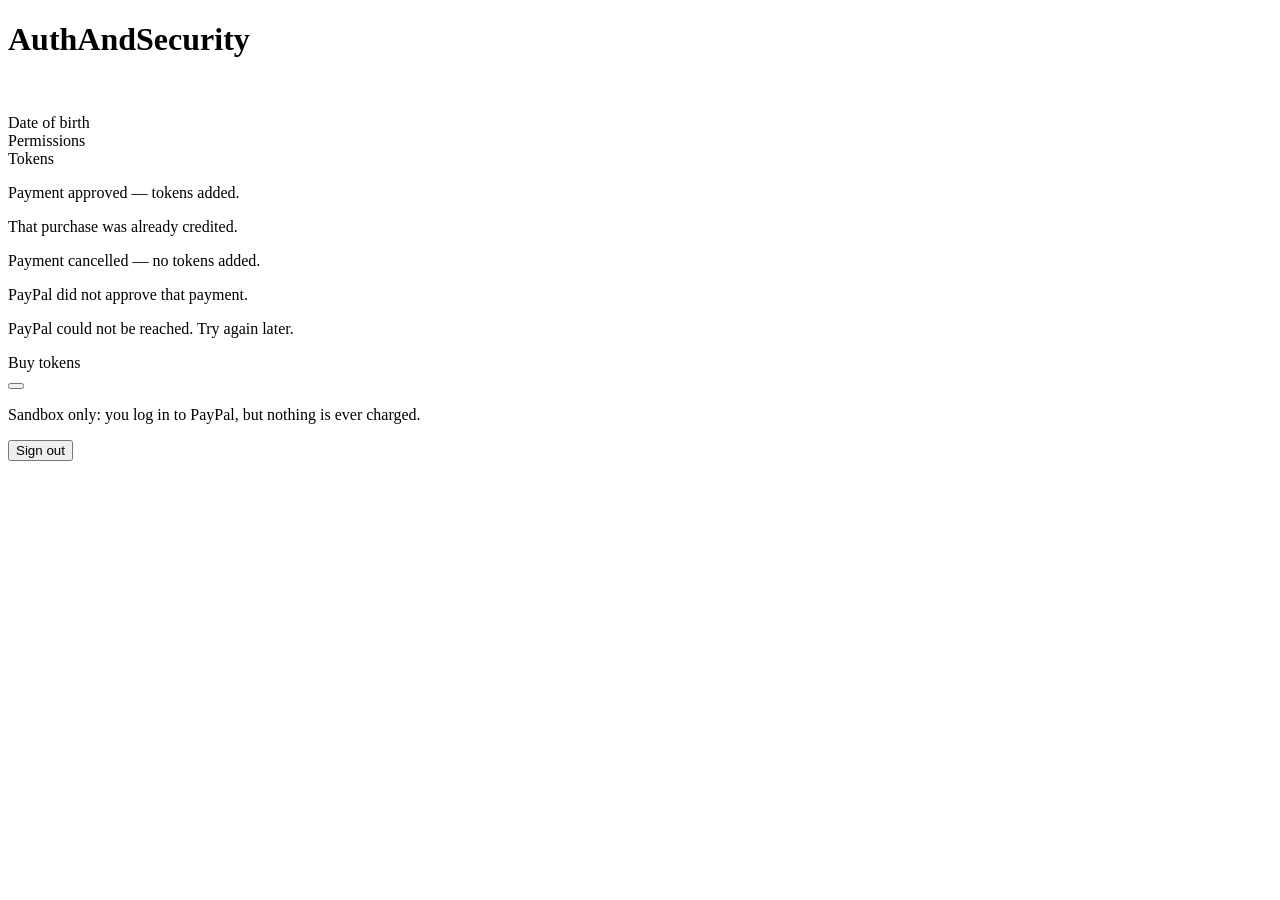
<file: src/main/resources/templates/home.html>
<!DOCTYPE html>
<html lang="en" xmlns:th="http://www.thymeleaf.org">
<head>
    <meta charset="utf-8">
    <meta name="viewport" content="width=device-width, initial-scale=1">
    <title>AuthAndSecurity</title>
    <link rel="stylesheet" th:href="@{/css/app.css}">
</head>
<body>
<main class="card">
    <h1>AuthAndSecurity</h1>

    <img class="avatar" th:if="${user.picture}" th:src="${user.picture}" alt="">

    <!--/* One expression rather than a chain of Thymeleaf's own ?: operator, which
            only takes a single default and will not parse when strung together. */-->
    <p class="name" th:text="${user.name ?: user.email ?: 'Signed in'}"></p>
    <p class="muted" th:if="${user.name != null and user.email != null}" th:text="${user.email}"></p>

    <p class="muted" th:text="${user.method == 'google'}
                              ? 'Signed in with Google'
                              : 'Signed in with an emailed link'"></p>

    <!--/* Absent for a session with no row behind it — a Google sign-in by someone
            who never registered here. */-->
    <dl class="details" th:if="${user.dateOfBirth != null}">
        <dt>Date of birth</dt>
        <dd th:text="${#temporals.format(user.dateOfBirth, 'd MMMM yyyy')}"></dd>
        <dt>Permissions</dt>
        <dd th:text="${#strings.listJoin(user.permissions, ', ')}"></dd>
        <dt>Tokens</dt>
        <dd th:text="${user.tokenBalance}"></dd>
    </dl>

    <!--/* How the last trip to PayPal ended. Cosmetic only — the balance above is
            read from the user table, so editing this parameter changes nothing. */-->
    <p class="notice" th:if="${purchase == 'ok'}">Payment approved — tokens added.</p>
    <p class="notice" th:if="${purchase == 'already'}">That purchase was already credited.</p>
    <p class="error" th:if="${purchase == 'cancelled'}">Payment cancelled — no tokens added.</p>
    <p class="error" th:if="${purchase == 'unapproved'}">PayPal did not approve that payment.</p>
    <p class="error" th:if="${purchase == 'error'}">PayPal could not be reached. Try again later.</p>

    <!--/* Hidden entirely when no credentials are configured, rather than offering
            buttons that can only fail. */-->
    <div th:if="${payPalEnabled}">
        <div class="divider">Buy tokens</div>
        <div class="packs">
            <!--/* One form per pack, each posting nothing but the pack name: the
                    price lives in the TokenPack enum on the server, so there is no
                    amount here for anyone to edit. Thymeleaf adds the CSRF field. */-->
            <form method="post" th:action="@{/paypal/create}" th:each="pack : ${packs}">
                <input type="hidden" name="pack" th:value="${pack.name()}">
                <button class="btn btn-block" type="submit"
                        th:text="|${pack.tokens} tokens — ${#numbers.formatDecimal(pack.price, 1, 2)} ${currency}|">
                </button>
            </form>
        </div>
        <p class="muted">Sandbox only: you log in to PayPal, but nothing is ever charged.</p>
    </div>

    <!--/* A POST, because logging out on a GET is something a third-party page can
            provoke. Thymeleaf adds the CSRF hidden field automatically. */-->
    <form method="post" th:action="@{/logout}">
        <button class="btn" type="submit">Sign out</button>
    </form>
</main>
</body>
</html>
</file>
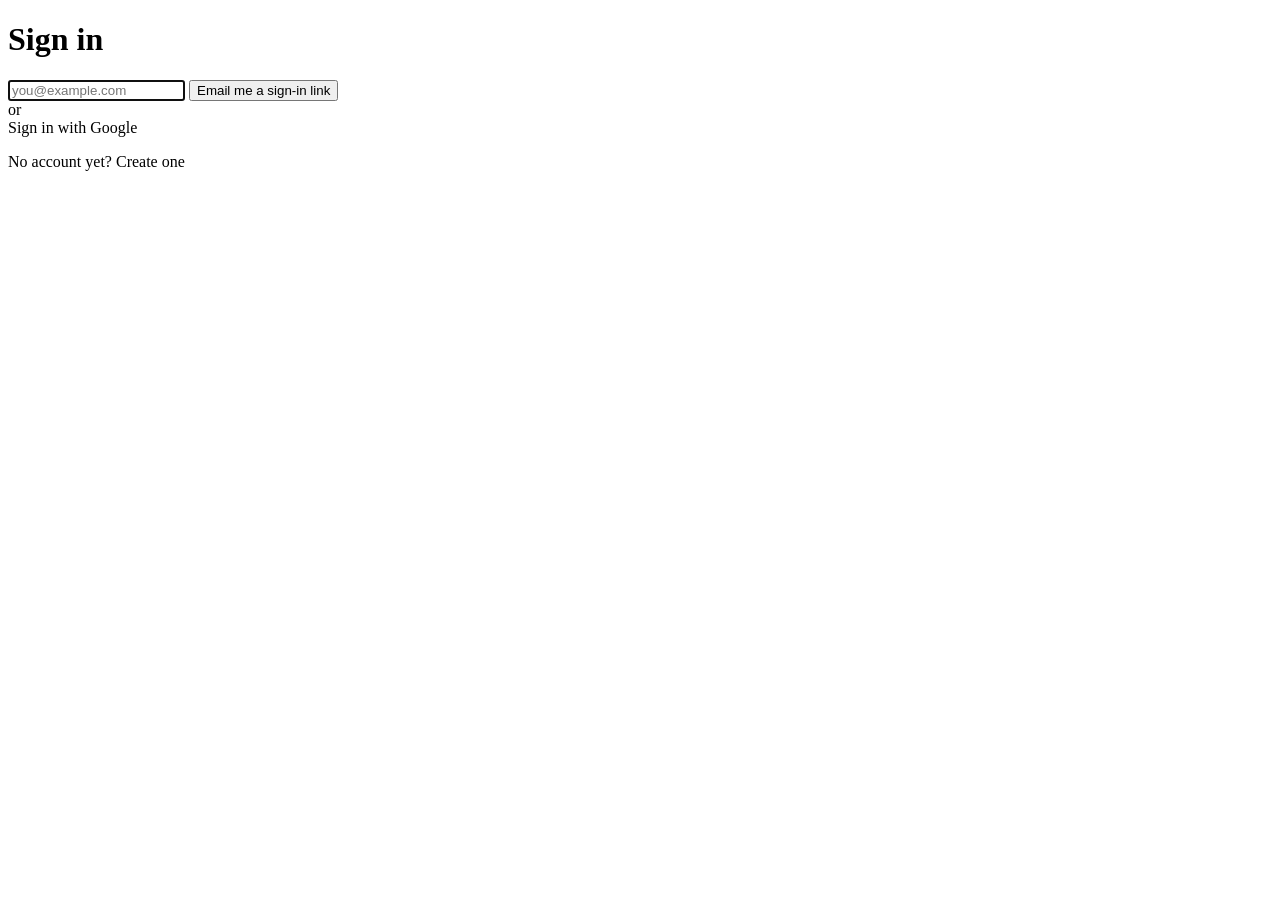
<file: src/main/resources/templates/login.html>
<!DOCTYPE html>
<html lang="en" xmlns:th="http://www.thymeleaf.org">
<head>
    <meta charset="utf-8">
    <meta name="viewport" content="width=device-width, initial-scale=1">
    <title>Sign in</title>
    <link rel="stylesheet" th:href="@{/css/app.css}">
</head>
<body>
<main class="card">
    <h1>Sign in</h1>

    <p class="error" th:if="${message}" th:text="${message}"></p>

    <!--/* Posts to the URL Spring Security's GenerateOneTimeTokenFilter listens on.
            The field must be named "username" — that is the parameter its request
            resolver reads. CSRF is on, so the token goes along as a hidden field. */-->
    <form class="stack" method="post" th:action="@{/ott/generate}">
        <input class="field"
               type="email"
               name="username"
               required
               autofocus
               maxlength="254"
               autocomplete="email"
               placeholder="you@example.com">
        <button class="btn btn-primary" type="submit">Email me a sign-in link</button>
    </form>

    <div class="divider">or</div>

    <a class="btn btn-block" th:href="@{/oauth2/authorization/google}">Sign in with Google</a>

    <p class="links">
        <a th:href="@{/register}">No account yet? Create one</a>
    </p>
</main>
</body>
</html>
</file>
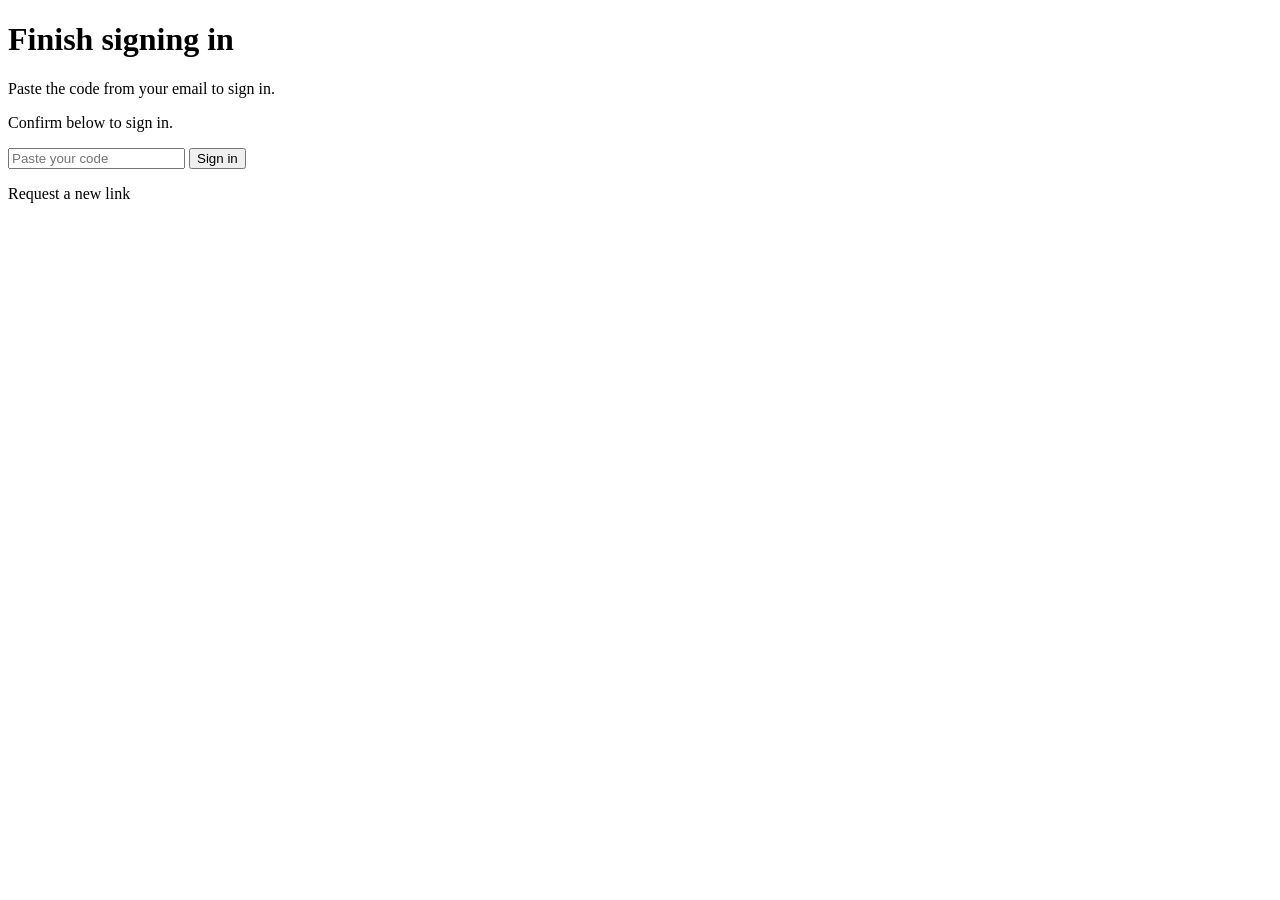
<file: src/main/resources/templates/ott-submit.html>
<!DOCTYPE html>
<html lang="en" xmlns:th="http://www.thymeleaf.org">
<head>
    <meta charset="utf-8">
    <meta name="viewport" content="width=device-width, initial-scale=1">
    <title>Finish signing in</title>
    <link rel="stylesheet" th:href="@{/css/app.css}">
</head>
<body>
<main class="card">
    <h1>Finish signing in</h1>

    <p class="muted" th:if="${token.isEmpty()}">
        Paste the code from your email to sign in.
    </p>
    <p class="muted" th:unless="${token.isEmpty()}">
        Confirm below to sign in.
    </p>

    <!--/* The token arrives in the URL but is spent by this POST, never by the GET
            that rendered the page: prefetchers and link scanners follow GETs, and any
            one of them would burn the token before its owner arrived. */-->
    <form class="stack" method="post" th:action="@{/login/ott}">
        <input class="field field-token"
               type="text"
               name="token"
               required
               autocomplete="one-time-code"
               placeholder="Paste your code"
               th:value="${token}">
        <button class="btn btn-primary" type="submit">Sign in</button>
    </form>

    <p class="links">
        <a th:href="@{/login}">Request a new link</a>
    </p>
</main>
</body>
</html>
</file>
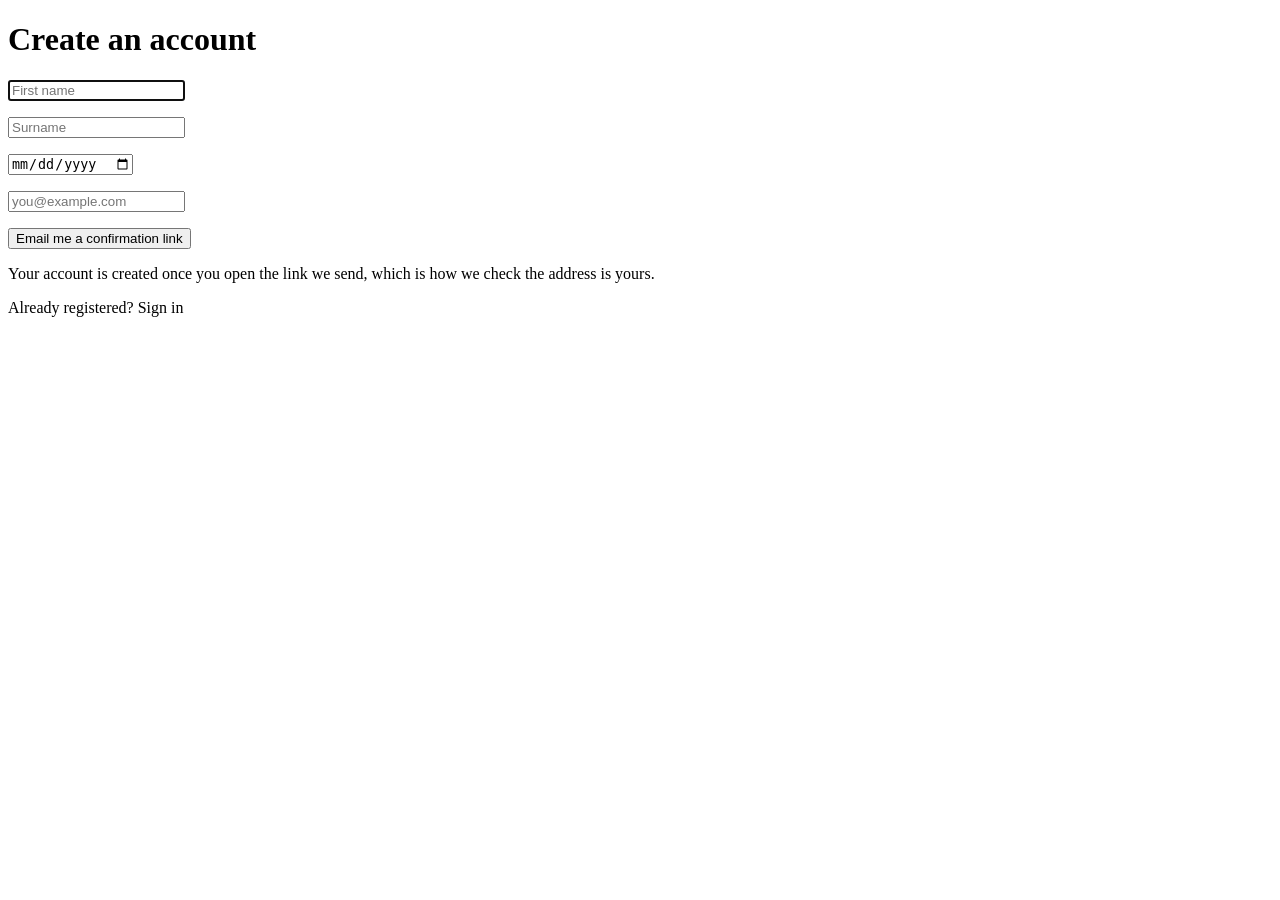
<file: src/main/resources/templates/register.html>
<!DOCTYPE html>
<html lang="en" xmlns:th="http://www.thymeleaf.org">
<head>
    <meta charset="utf-8">
    <meta name="viewport" content="width=device-width, initial-scale=1">
    <title>Create an account</title>
    <link rel="stylesheet" th:href="@{/css/app.css}">
</head>
<body>
<main class="card">
    <h1>Create an account</h1>

    <p class="error" th:if="${message}" th:text="${message}"></p>

    <!--/* th:object binds every field below to the RegistrationForm the controller
            put on the model, so a rejected submission comes back filled in rather
            than blank. CSRF goes along as a hidden field automatically. */-->
    <form class="stack" method="post" th:action="@{/register}" th:object="${form}">
        <input class="field"
               type="text"
               th:field="*{firstname}"
               required
               autofocus
               maxlength="100"
               autocomplete="given-name"
               placeholder="First name">
        <p class="error" th:if="${#fields.hasErrors('firstname')}" th:errors="*{firstname}"></p>

        <input class="field"
               type="text"
               th:field="*{surname}"
               required
               maxlength="100"
               autocomplete="family-name"
               placeholder="Surname">
        <p class="error" th:if="${#fields.hasErrors('surname')}" th:errors="*{surname}"></p>

        <input class="field"
               type="date"
               th:field="*{dateOfBirth}"
               required
               autocomplete="bday">
        <p class="error" th:if="${#fields.hasErrors('dateOfBirth')}" th:errors="*{dateOfBirth}"></p>

        <input class="field"
               type="email"
               th:field="*{email}"
               required
               maxlength="254"
               autocomplete="email"
               placeholder="you@example.com">
        <p class="error" th:if="${#fields.hasErrors('email')}" th:errors="*{email}"></p>

        <button class="btn btn-primary" type="submit">Email me a confirmation link</button>
    </form>

    <p class="muted">
        Your account is created once you open the link we send, which is how we
        check the address is yours.
    </p>

    <p class="links">
        <a th:href="@{/login}">Already registered? Sign in</a>
    </p>
</main>
</body>
</html>
</file>
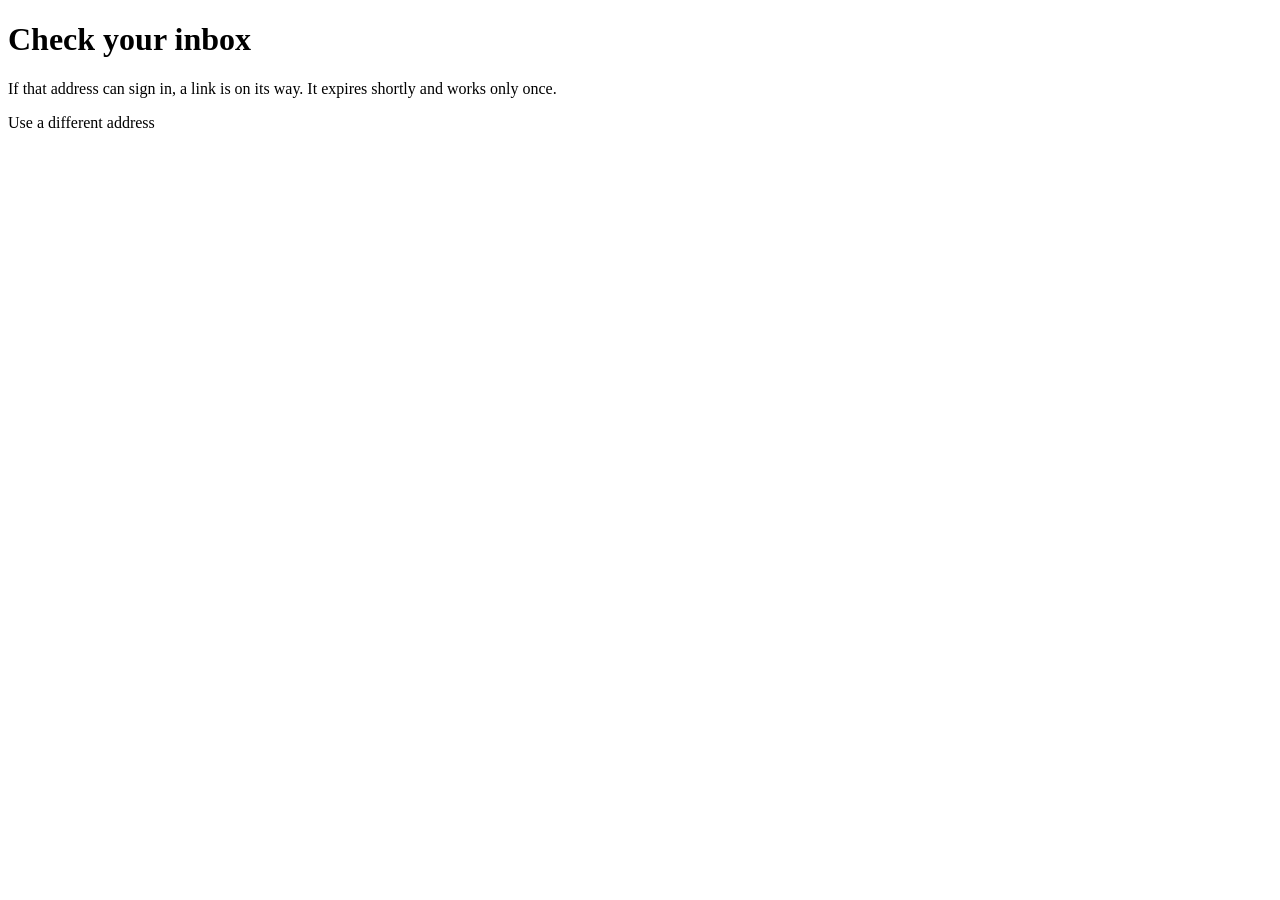
<file: src/main/resources/templates/sent.html>
<!DOCTYPE html>
<html lang="en" xmlns:th="http://www.thymeleaf.org">
<head>
    <meta charset="utf-8">
    <meta name="viewport" content="width=device-width, initial-scale=1">
    <title>Check your inbox</title>
    <link rel="stylesheet" th:href="@{/css/app.css}">
</head>
<body>
<main class="card">
    <h1>Check your inbox</h1>

    <!--/* The address is not echoed back. This page looks identical whether a link
            was actually sent or the address was quietly refused, and naming it would
            give that away. */-->
    <p class="muted">
        If that address can sign in, a link is on its way. It expires shortly and
        works only once.
    </p>

    <p class="links">
        <a th:href="@{/login}">Use a different address</a>
    </p>
</main>
</body>
</html>
</file>
